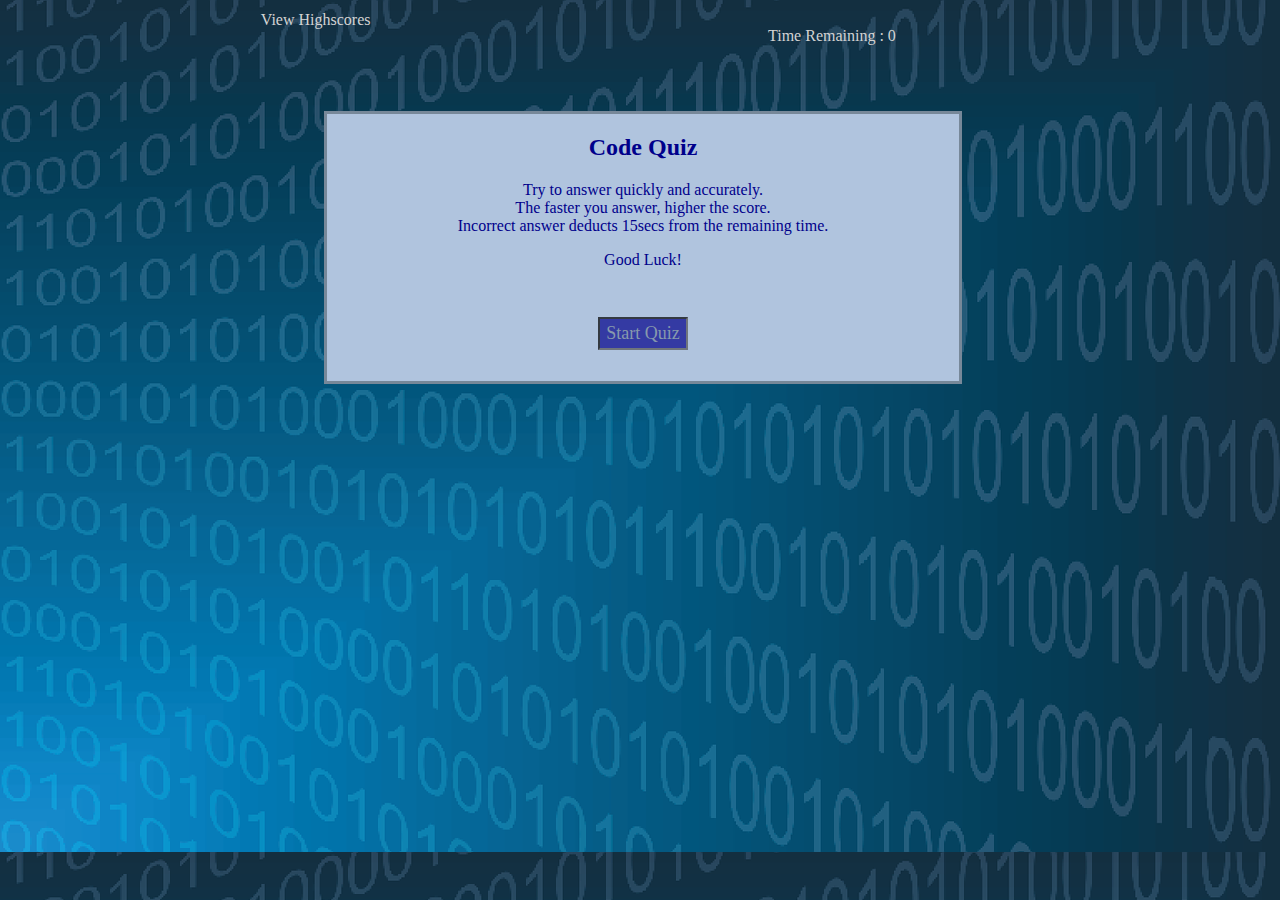
<file: index.html>
<!DOCTYPE html>
<html lang="en">
<head>
    <meta charset="UTF-8">
    <meta name="viewport" content="width=device-width, initial-scale=1.0">
    <meta http-equiv="X-UA-Compatible" content="ie=edge">
    <title>Document</title>
    <link rel="stylesheet" href="assets/style.css">
</head>
<body>
    <div id="topBar">
        <a href="highscores.html" id="hsLink">View Highscores</a>
        <p id=timeDisplay> Time Remaining :<span id="timer"> 0</span></p>
    </div>

    <div id="main-body">
        <h2>Code Quiz</h2>
        <p id="description">Try to answer quickly and accurately.<br>The faster you answer, higher the score.<br>Incorrect answer deducts 15secs from the remaining time.<br></p>
        <p>Good Luck!</p>
        <button id="start">Start Quiz</button>
    </div>
    <script src="script.js"></script>
    
</body>
</html>
</file>
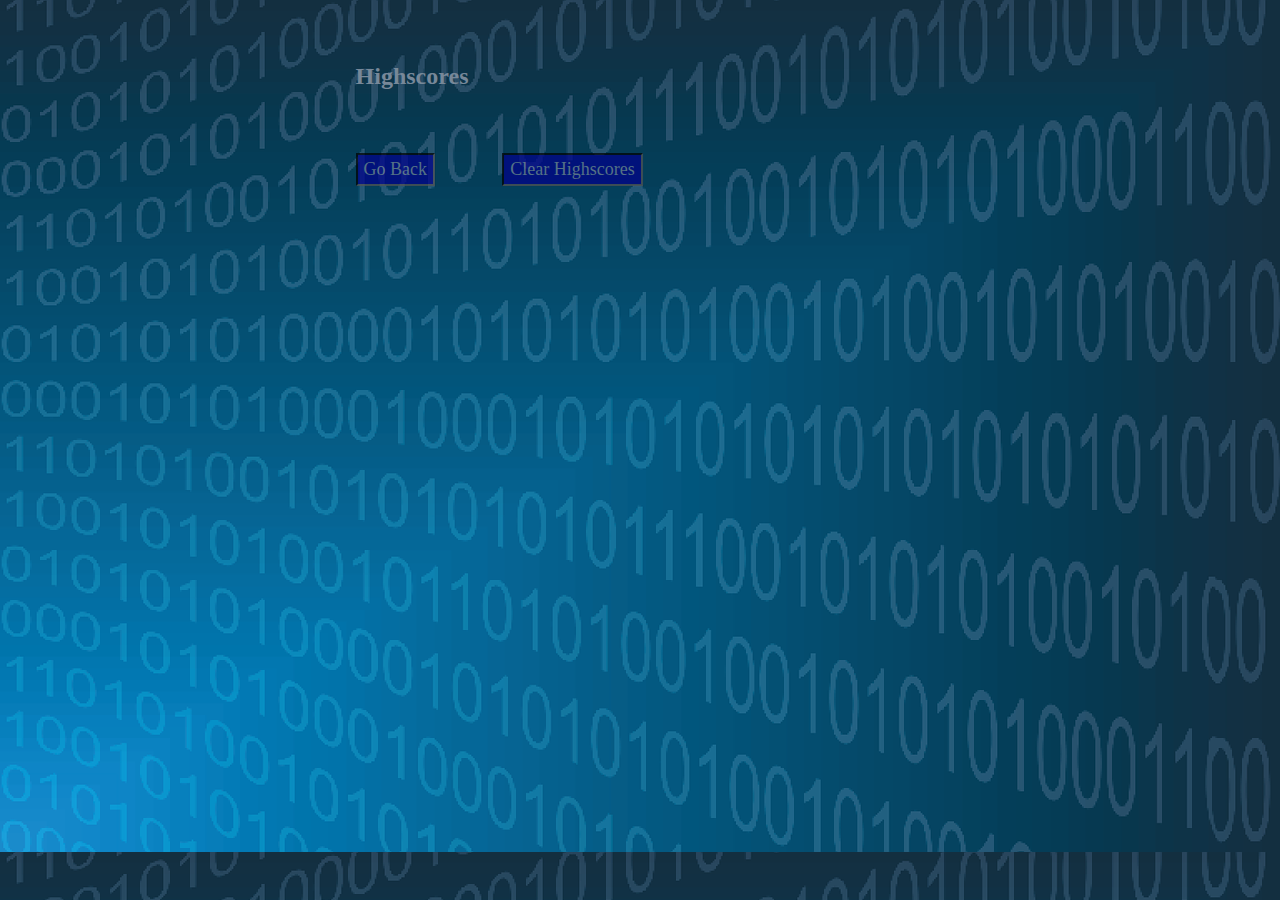
<file: highscores.html>
<!DOCTYPE html>
<html lang="en">
<head>
    <meta charset="UTF-8">
    <meta name="viewport" content="width=device-width, initial-scale=1.0">
    <meta http-equiv="X-UA-Compatible" content="ie=edge">
    <title>Document</title>
    <link rel="stylesheet" href="assets/style.css">
</head>
<body>
    <div id="highScoresDiv">
        <h2 id="heading">Highscores</h2>

        <div id="hsDisplayDiv">
            <ul id="highScrList">
                
            </ul>
        </div>
        <button id="goBack">Go Back</button>
        <button id="ClearHighscores">Clear Highscores</button>
    </div>

    <script src="highscores.js"></script>
</body>
</html>
</file>
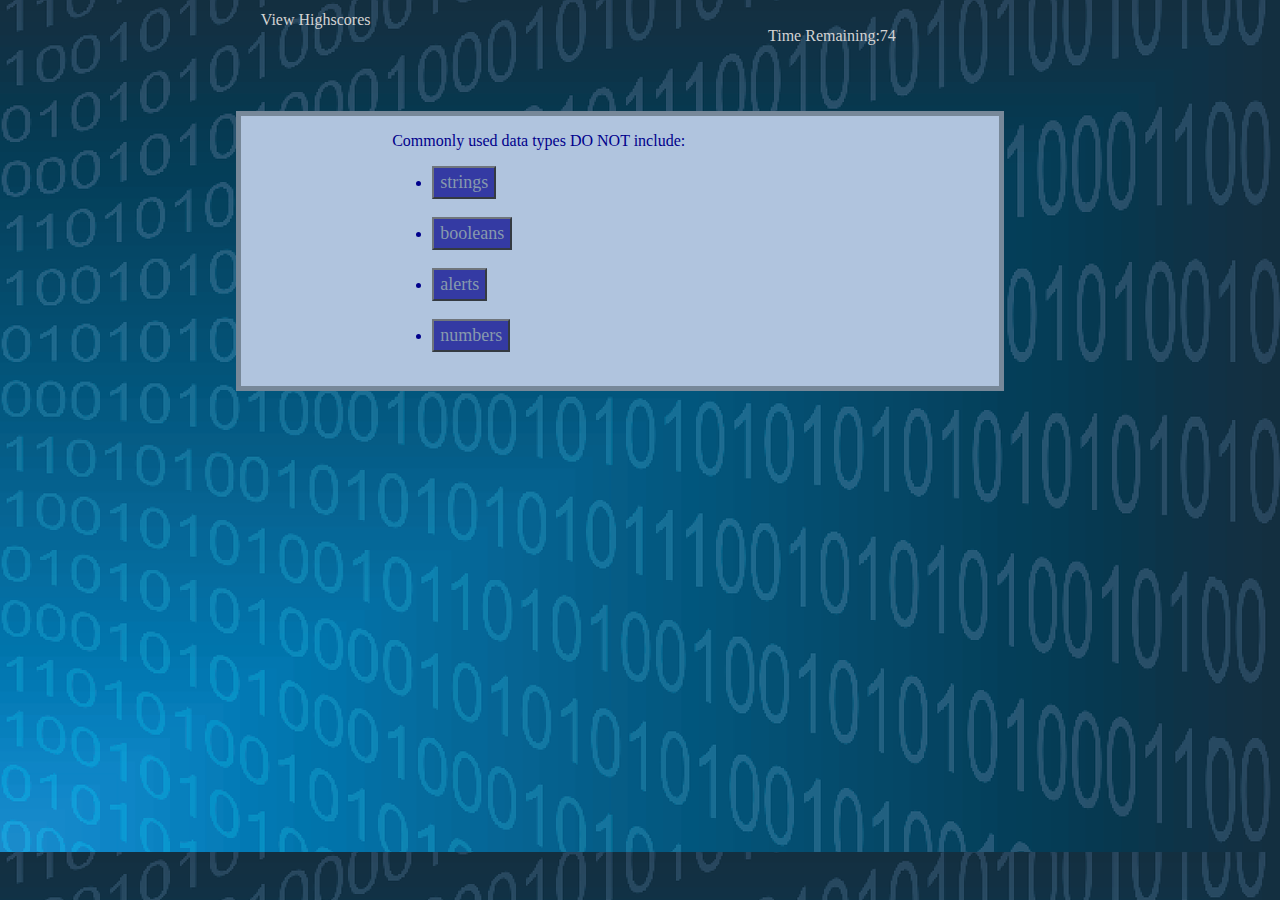
<file: questions.html>
<!DOCTYPE html>
<html lang="en">
<head>
    <meta charset="UTF-8">
    <meta name="viewport" content="width=device-width, initial-scale=1.0">
    <meta http-equiv="X-UA-Compatible" content="ie=edge">
    <title>Document</title>
    <link rel="stylesheet" href="assets/style.css">
</head>
<body>
        
        <div id="topBar">
                <a href="highscores.html" id="hsLink">View Highscores</a>
                <p id=timeDisplay> Time Remaining:<span id="timer">0</span></p>
        </div>
        <div id="Qs">
            <p id="quest"></script></p>
            <ul id="options">
                <li><button id="op1">option1</button></li><br>
                <li><button id="op2"></button></li><br>
                <li><button id="op3"></button></li><br>
                <li><button id="op4"></button></li><br>
            </ul>
        </div>
        <div id="rightOrWrong"></div>

        <audio id="RAns">
            <source src="assets/Correct-Answer.mp3">
        </audio>

        <audio id="WAns">
            <source src="assets/Wrong-Answer.mp3">
        </audio>
        <script src="questions.js"></script>
</body>
</html>
</file>
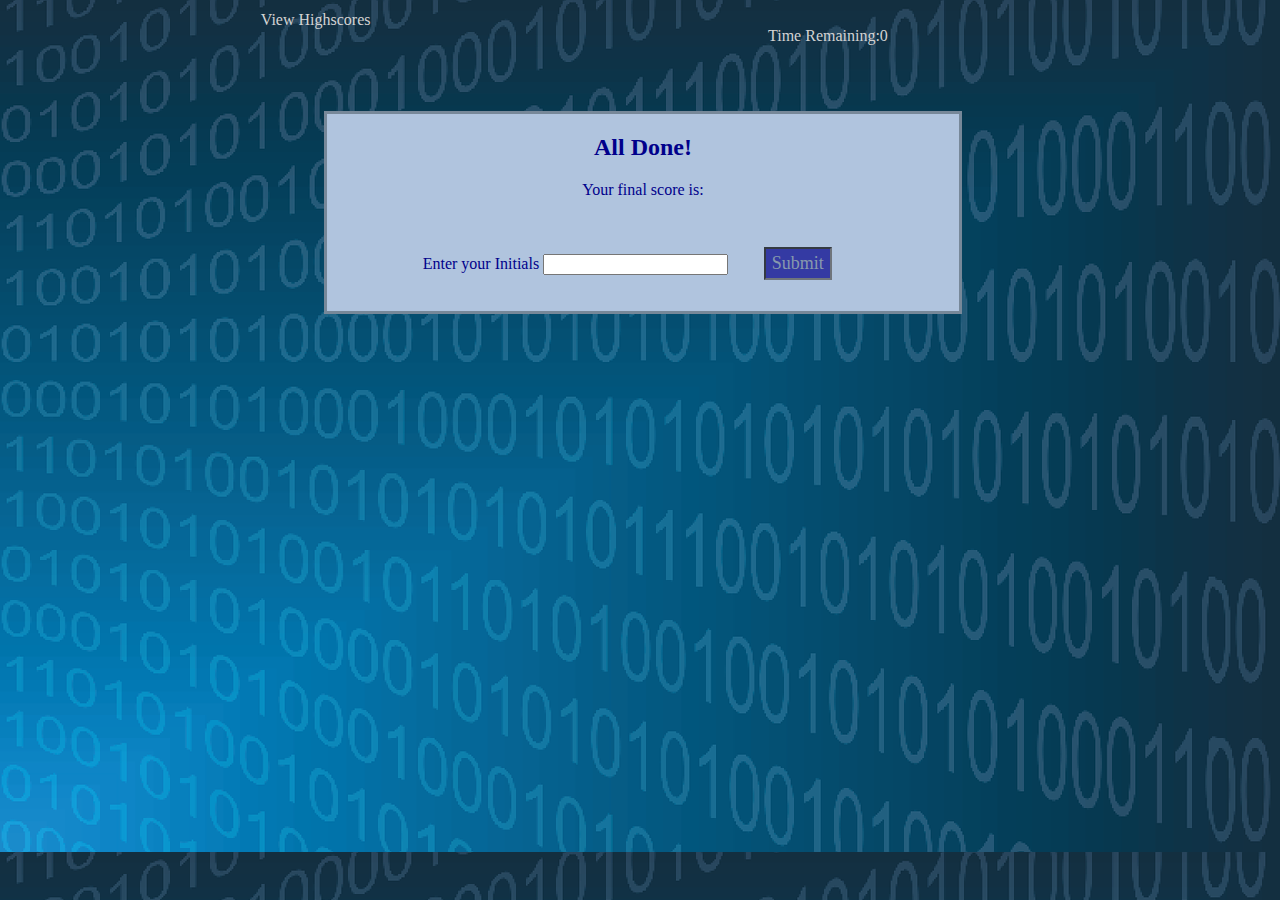
<file: result.html>
<!DOCTYPE html>
<html lang="en">
<head>
    <meta charset="UTF-8">
    <meta name="viewport" content="width=device-width, initial-scale=1.0">
    <meta http-equiv="X-UA-Compatible" content="ie=edge">
    <title>Document</title>
    <link rel="stylesheet" href="assets/style.css">
</head>
<body>
    <div id="topBar">
        <a href="highscores.html" id="hsLink">View Highscores</a>
        <p id=timeDisplay> Time Remaining:<span id="timer">0</span></p>
    </div>

    <div id="result">
        <h2>All Done!</h2>
        <p>Your final score is: <span id="score"></span></p>
        <form>      
            Enter your Initials <input id= "initials" maxlength="4" type="text"/>
            <button id="submit">Submit</button>
        </form>
    </div>

    <script src="result.js"></script>
</body>
</html>
</file>
<file: assets/style.css>
body{
    background-image: url("bg.png");
}
#topBar{
    /* position: relative; */
    max-width: 75%;
    margin-left: 20%;
    margin-right: 20%;
    height: 40px;
    font-family: Cambria, Cochin, Georgia, Times, 'Times New Roman', serif;
    color: lightgray;
}

#main-body,#result{
    max-width: 50%;
    margin-left: 25%;
    margin-top: 5%;
    font-family: Cambria, Cochin, Georgia, Times, 'Times New Roman', serif;
    border-style: solid;
    border-color: lightslategray;
    background-color: lightsteelblue;
    border-width: medium;
    color: darkblue;
    text-align: center;
}

a{
    /* position: absolute; */
    left:10%;
    display:inline-block;
    line-height: 1.5;
}

#timeDisplay{
    position: absolute;
    display:inline-block;
    left: 60%;
    line-height: 1.5;
}

#Qs{
    min-height: 50%;
    max-width: 60%;
    border-style: solid;
    border-color: lightslategray;
    border-width: thick;
    background-color: lightsteelblue;
    margin-left: 18%;
    margin-top: 5%;
    color: darkblue;
    font-family: Cambria, Cochin, Georgia, Times, 'Times New Roman', serif;
}

/* #result{
    max-width: 50%;
    margin-left:35%;
} */

#highScoresDiv{
    max-width: 50%;
    margin-left:25%;
    margin-left:25%;
   
    margin-top: 5%;
}
#hsLink{
    text-decoration: none;
    font-family: Cambria, Cochin, Georgia, Times, 'Times New Roman', serif;
    color: lightgray;
}

#op1,#op2,#op3,#op4{
    background-color: darkblue;
    opacity: 0.7;
    width: auto;
    color: lightslategray;
    font-family: Cambria, Cochin, Georgia, Times, 'Times New Roman', serif;
    line-height: 1.5;
    font-size: large;
}

#options,#quest{
    margin-left:20%;
}

#start,#submit,#goBack,#ClearHighscores{
    background-color: darkblue;
    opacity: 0.7;
    color: lightslategray;
    font-family: Cambria, Cochin, Georgia, Times, 'Times New Roman', serif;
    line-height: 1.5;
    font-size: large;
    border-style: inset;
    margin:5%;
    cursor: pointer;
}

#highScrList, #heading{
    font-family: Cambria, Cochin, Georgia, Times, 'Times New Roman', serif; 
    color: lightslategray;
    margin:5%;
    
}

#rightOrWrong{
    margin-top: 2%;
    margin-left: 40%;
    font-family: Cambria, Cochin, Georgia, Times, 'Times New Roman', serif;
    font-size: large;
    font-style: italic;
    font-weight: bolder;
    color: linen;
}
</file>
